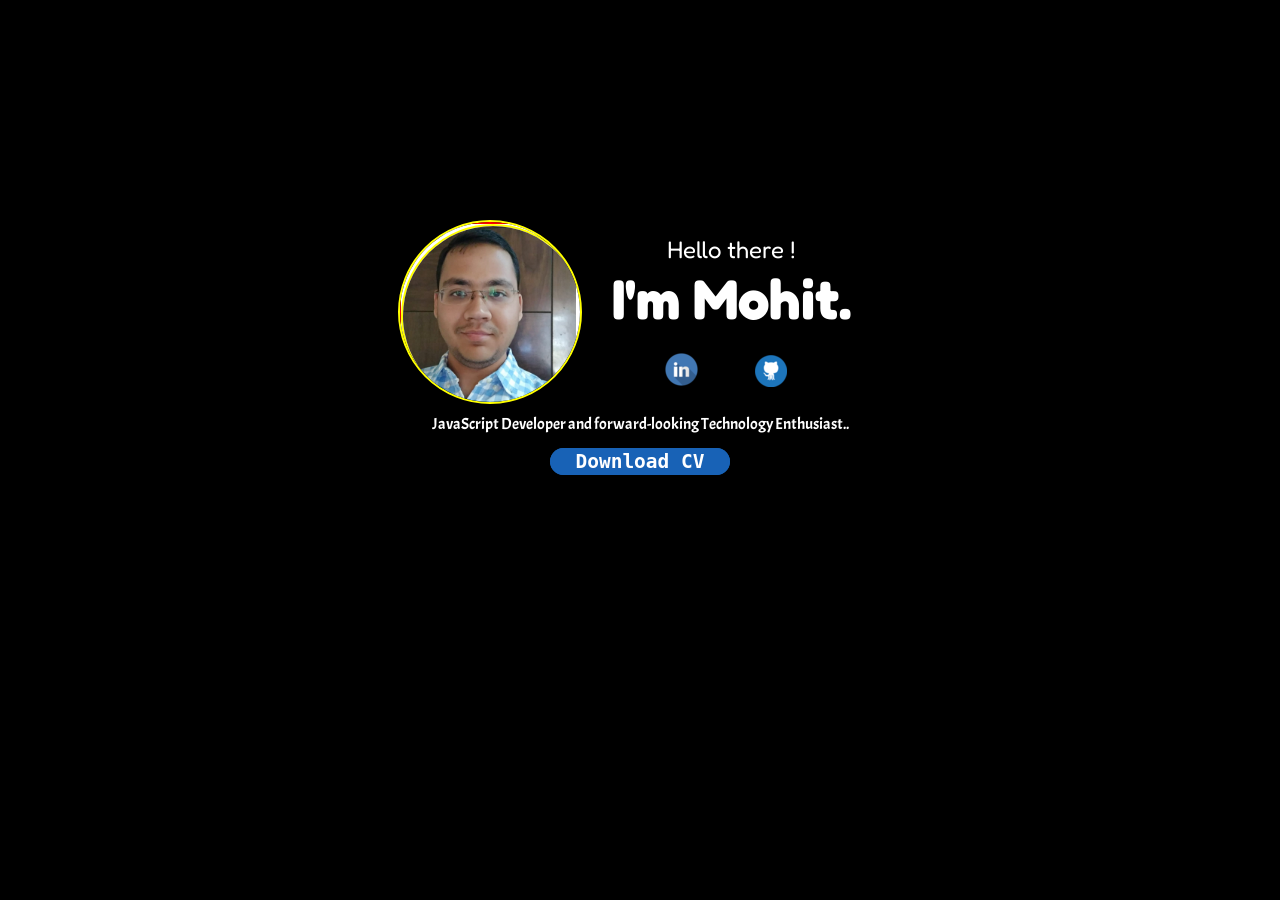
<file: index.html>
<html>
    <head>
        <title>Mohit Mittal</title>
        <meta name='description' content='Mohit Mittal | Profile'>
        <meta property='og:title' content='Mohit Mittal' />
        <meta property='og:description' content='Digital Profile'>
        <meta property='og:determiner' content='The JavaScript Developer'>
		<meta property='og:url' content='https://m-mittal.github.io/' />
		<meta property='og:image' content='/WebPreview.png'>
        <meta property='og:type' content='website' />
        <link rel="stylesheet" href="style.css">
        <link href="https://fonts.googleapis.com/css?family=Fredoka+One&display=swap" rel="stylesheet">
        <link href="https://fonts.googleapis.com/css?family=Acme&display=swap" rel="stylesheet">
    </head>
    <body>
        <div class='stars'></div>
        <div class='twinkling'></div>
        <div id='main'>
            <div id='pic'>
                <img src="./img2.jpg" class="rounded" />
            </div>
            <div id='intro'>
                <p class="h2">Hello there !</p>
                <p class="h1"> I'm Mohit.</p>
                <p id='connect'>
                    <span class="button"><a href="https://in.linkedin.com/in/mohit-mittal-47622711a?trk=profile-badge"><img
                        src="./icons/linkedin_35.png" /></a> &nbsp;&nbsp;</span>
                    <span class="button"><a href="https://github.com/m-mittal"><img
                            src="./icons/github_32.png" /></a> &nbsp;&nbsp;</span>
                </p>
            </div>
            <p class="sub">JavaScript Developer and forward-looking Technology Enthusiast..</p>
            <p class="dwnld">
                <a href="https://m-mittal.github.io/web-profile/Resume.pdf" target="_blank">
                    <span> &nbsp; Download CV &nbsp; </span>
                </a>
            </p>

        </div>

        <script>
            !function () {
                if (/Android|webOS|iPhone|iPad|iPod|BlackBerry|IEMobile|Opera Mini/i.test(navigator.userAgent)) {
                    setTimeout(function(){
                        document.body.innerText = "Redirecting...";
                        document.body.style.textAlign = "center";
                        document.body.style.paddingTop = "100px";
                        window.location.replace("https://m-mittal.github.io/mob-profile/");
                    }, 500);
                }else{
                    var x = window.document.body.clientWidth;
                    var y = window.document.body.clientHeight;
                    var elem = document.getElementById("fallbackui");
                    if (x < 1200 || y < 580) {
                        elem.style.display = "block";
                    } else {
                        elem.style.display = "none";
                    }
                }
            }();
        </script>

    </body>
</html>
</file>
<file: style.css>
body{
    background-color: #010101;
}

a{
  text-decoration: none;
}

#main{
    height: 250px;
    width: 485px;
    margin-left: auto;
    margin-right: auto;
    position: relative;
    top: 24%;
    z-index: 1;
}

#pic{
    border: 2px solid yellow;
    height: 180px;
    width: 180px;
    display: inline-block;
    position: relative;
    overflow: hidden;
    border-radius: 50%;
}

#intro{
    height: 180px;
    width: 300px;
    display: inline-block;
    font-family: "Fredoka One", cursive;
    text-align: center;
    position: absolute;
    color: white;
}

img {

  }

  .h2 {
    font-size: 1.5em;
    margin-bottom: 0px;
    margin-top: 15px;
  }

  .h1 {
    font-weight: 800;
    font-size: 3.5em;
    margin-top: 0px;
    margin-bottom: 20px;
  }

  .sub {
    font-family: "Acme", sans-serif;
    text-align: center;
    margin-top: 10px;
    color: white;
  }

  .button{
      margin-left: 20px;;
      margin-right: 20px;
  }

  #connect{
    text-align: center;
    margin-top: 0px;
  }

  .dwnld{
    text-align: center;
  }

  .dwnld span{
    border: 2px solid #1862B6;
    font-weight: 600;
    font-size: 1.5em;
    font-family: monospace;
    border-radius: 25px;
    background-color: #1862B6;
    color: white;
}




@import "susy";
@import "compass/reset";

.stars, .twinkling, .clouds {
	position:absolute;
	display:block;
	top:0; bottom:0;
	left:0; right:0;
	width:100%; height:100%;
}

.stars {
	z-index: 0;
	background: #000 url('https://image.ibb.co/mjnygo/stars.png') repeat top center;
}

.twinkling{
	z-index: 1;
	background:transparent url('https://image.ibb.co/ir1DE8/twinkling.png') repeat top center;
	animation: move-twink-back 200s linear infinite;
}

.clouds{
	z-index: 2;
    background:transparent url('https://image.ibb.co/bT4N7T/clouds.png') repeat top center;
	animation: move-clouds-back 200s linear infinite;
}

@keyframes move-twink-back {
	from {background-position:0 0;}
	to {background-position:-10000px 5000px;}
}

@keyframes move-clouds-back {
	from {background-position:0 0;}
	to {background-position:10000px 0;}
}
</file>
